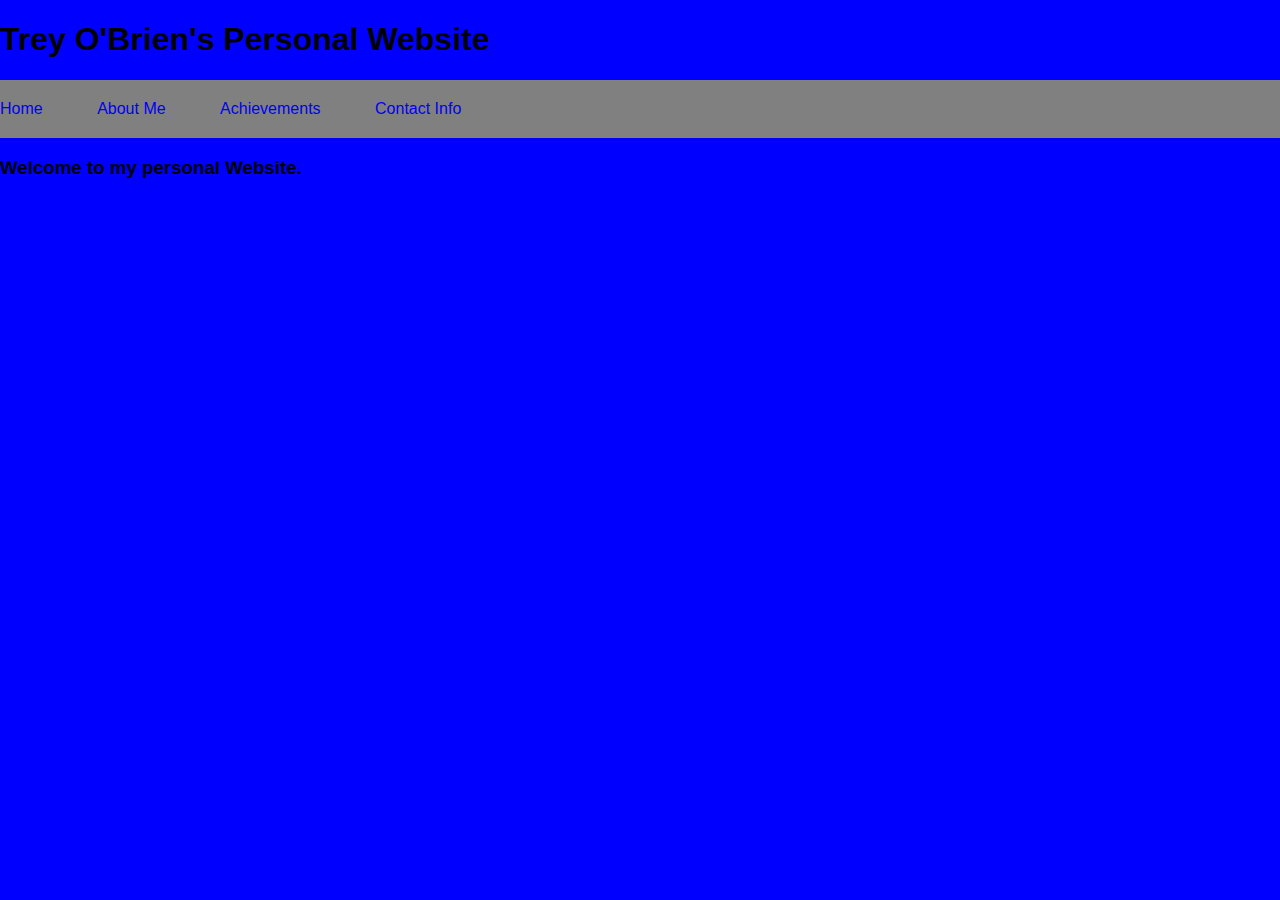
<file: index.html>
<!DOCTYPE html>
<html lang="en">
<head>
    <meta charset="UTF-8">
    <meta name="viewport" content="width=device-width, initial-scale=1.0">
    <meta http-equiv="X-UA-Compatible" content="ie=edge">
    <title>Document</title>
    <script src="style.css"></script>
</head>
    <h1>Trey O'Brien's Personal Website</h1>
<head>
    <meta charset="UTF-8">
    <title>NAVBAR</title>
    <link rel="stylesheet" type"text/css" href="style.css">

</head>
    
<body>
    <ul class="nav">

    <li><a href="index.html">Home</a></li>    
    <li><a href="about.html">About Me</a></li>  
    <li><a href="achievements.html">Achievements</a></li>
    <li><a href="contact.html">Contact Info</a></li>

    </ul>
</body>


<body>
    <h3>Welcome to my personal Website.</h3>
    <h4></h4>
</body>
</html>
</file>
<file: style.css>
html {
    background-color: blue;
}


body{
    margin: 0;
    padding: 0;
    font-family: 'Arial', serif;
}

.nav {
    background-color: gray;
    list-style: none;
    padding: 20px 0 20px 0;
}

.nav > li {
    display: inline-block;
    padding-right: 50px;
    
}

.nav > li > a {
    text-decoration: none;
}

.nav > li > a:hover {
    color: #c1c1c1;
}
</file>
